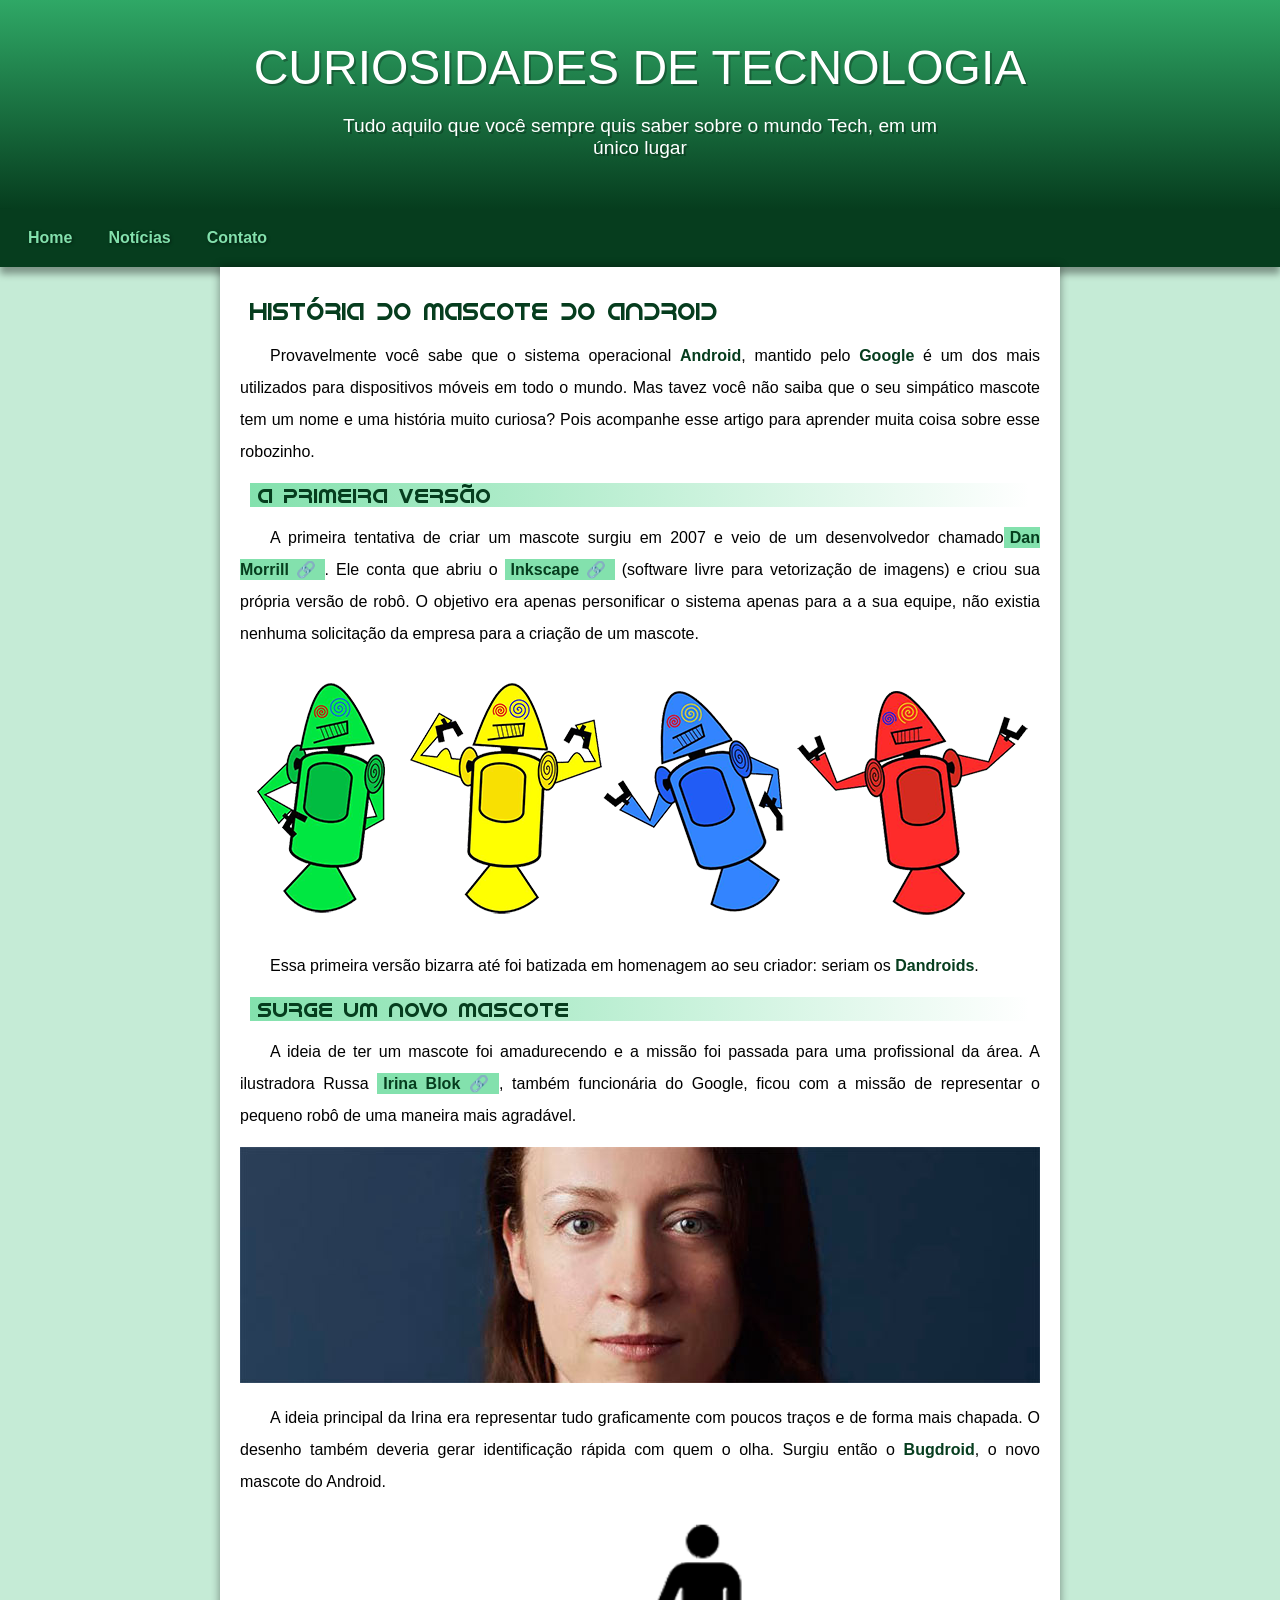
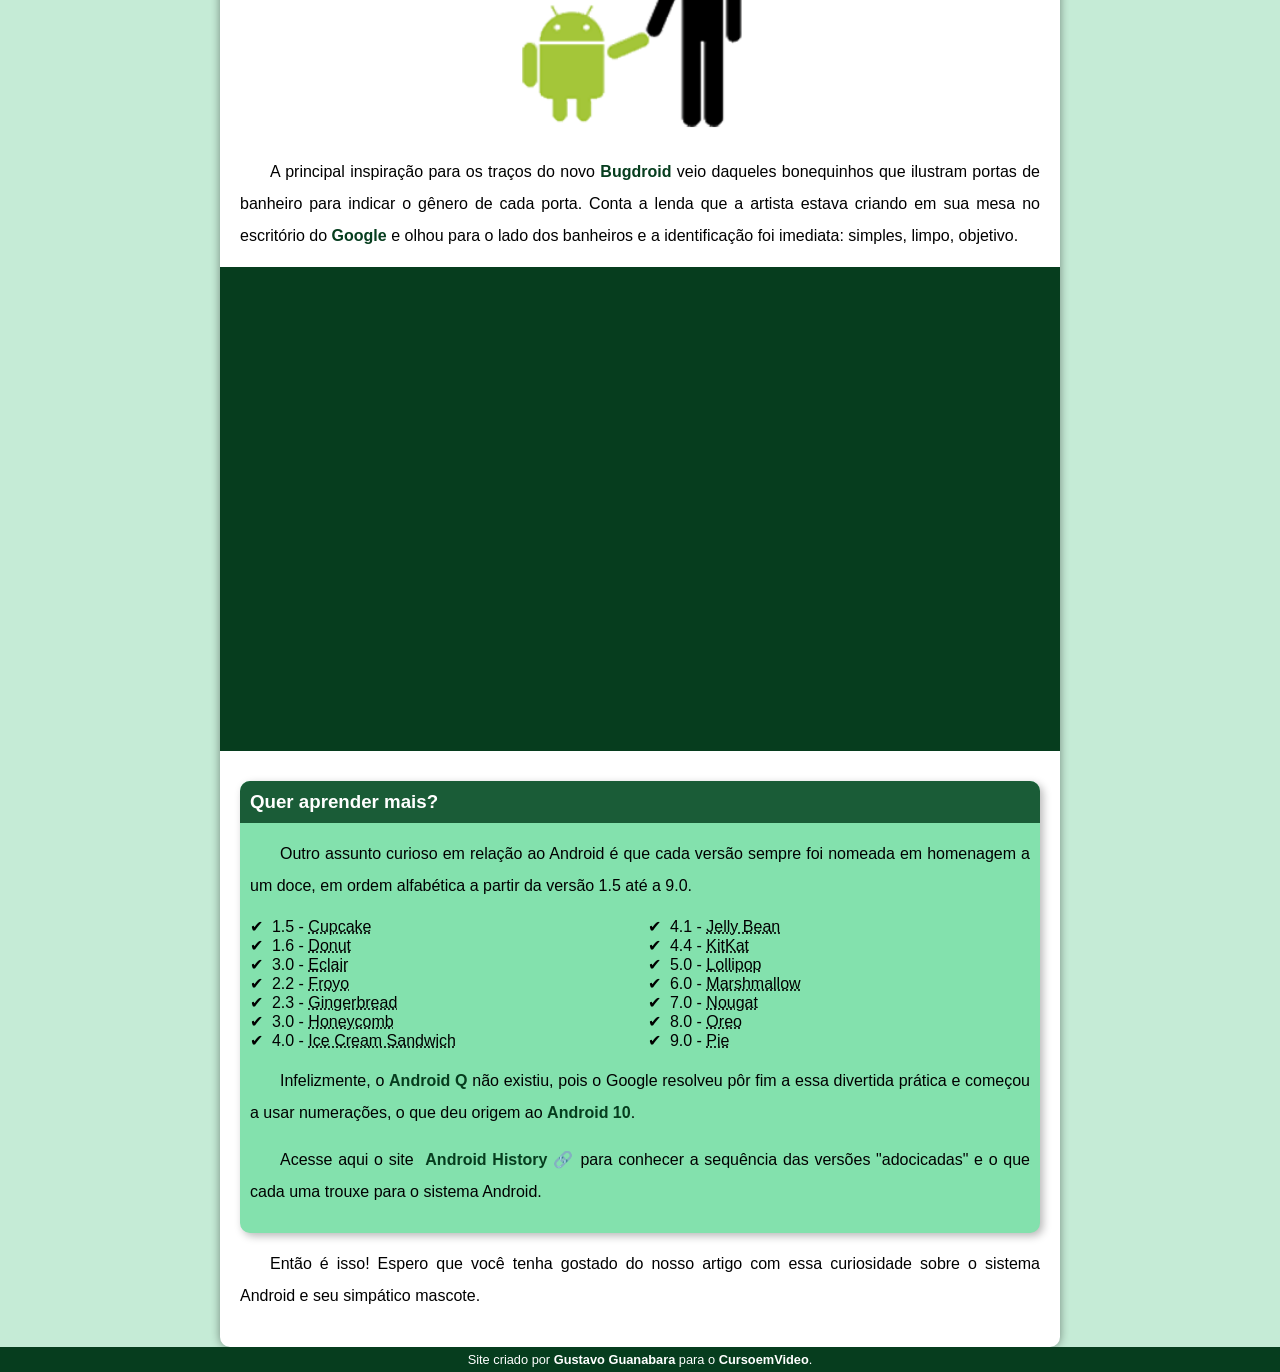
<file: index.html>
<!DOCTYPE html>
<html lang="pt-br">
<head>
    <meta charset="UTF-8">
    <meta name="viewport" content="width=device-width, initial-scale=1.0">
    <title>Curiosidades de Tecnologia</title>
    <link rel="shortcut icon" href="imagens/favicon.ico" type="image/x-icon">
    <link rel="stylesheet" href="style.css">
</head>
<body>
    <header>
        <h1>CURIOSIDADES DE TECNOLOGIA</h1>
        <p>Tudo aquilo que você sempre quis saber sobre o mundo Tech, em um único lugar</p>
    </header>
    <nav>
     <ul>
         <li><a href="#">Home</a></li>
         <li><a href="#">Notícias</a></li>
        <li><a href="#">Contato</a></li>
    </ul>
    </nav>
    <main>
        <article>
        <h1>História do Mascote do Android</h1>
        <p>Provavelmente você sabe que o sistema operacional <strong>Android</strong>, mantido pelo <strong>Google</strong> é um dos mais utilizados para dispositivos móveis em todo o mundo. Mas tavez você não saiba que o seu simpático mascote tem um nome e uma história muito curiosa? Pois acompanhe esse artigo para aprender muita coisa sobre esse robozinho.</p>

        <h2>A primeira versão</h2>
        <p>A primeira tentativa de criar um mascote surgiu em 2007 e veio de um desenvolvedor chamado<a href="https://androidcommunity.com/dan-morrill-shows-us-the-android-mascot-that-almost-was-20130103/" target="_blank" class="externo">Dan Morrill</a>. Ele conta que abriu o <a href="https://inkscape.org/" target="_blank"class="externo">Inkscape</a> (software livre para vetorização de imagens) e criou sua própria versão de robô. O objetivo era apenas personificar o sistema apenas para a a sua equipe, não existia nenhuma solicitação da empresa para a criação de um mascote.</p>

        <picture>
            <source media="(max-width:670px )" srcset="imagens/dan-droids-pq.png">
            <img src="imagens/dan-droids.png" alt="android.png"></picture>
        
        <p>
        Essa primeira versão bizarra até foi batizada em homenagem ao seu criador: seriam os <strong>Dandroids</strong>.</p>
            
        <h2>Surge um novo mascote</h2>

            <p>A ideia de ter um mascote foi amadurecendo e a missão foi passada para uma profissional da área. A ilustradora Russa <a href="https://www.irinablok.com/android" target="_blank" class="externo">Irina Blok</a>, também funcionária do Google, ficou com a missão de representar o pequeno robô de uma maneira mais agradável.</p>

            <picture>
                <source media="(max-width:670px )" srcset="imagens/irina-blok-pq.jpg">
                <img src="imagens/irina-blok.jpg" alt="Irina Blok"></picture>

            <p>A ideia principal da Irina era representar tudo graficamente com poucos traços e de forma mais chapada. O desenho também deveria gerar identificação rápida com quem o olha. Surgiu então o <strong>Bugdroid</strong>, o novo mascote do Android.</p>

            <img src="imagens/bugdroid.png" class="pequena" alt="">

            <p>A principal inspiração para os traços do novo <strong>Bugdroid</strong> veio daqueles bonequinhos que ilustram portas de banheiro para indicar o gênero de cada porta. Conta a lenda que a artista estava criando em sua mesa no escritório do <strong>Google</strong> e olhou para o lado dos banheiros e a identificação foi imediata: simples, limpo, objetivo.</p>

            <div class="video">
                <iframe width="560" height="315" src="https://www.youtube.com/embed/l2UDgpLz20M?si=ytkxEfBq6f6E6TZj" title="YouTube video player" frameborder="0" allow="accelerometer; autoplay; clipboard-write; encrypted-media; gyroscope; picture-in-picture; web-share" referrerpolicy="strict-origin-when-cross-origin" allowfullscreen></iframe>
            </div>
            
            <aside>
                <h3>Quer aprender mais?</h3>
                <p>Outro assunto curioso em relação ao Android é que cada versão sempre foi nomeada em homenagem a um doce, em ordem alfabética a partir da versão 1.5 até a 9.0.</p>
                <ul>
                    <li>1.5 - <abbr title="Bolo de Copo">Cupcake</abbr></li>
                    <li>1.6 - <abbr title="Rosquinha">Donut</abbr></li>
                    <li>3.0 - <abbr title="Bomba">Eclair</abbr></li>
                    <li>2.2 - <abbr title="Iogurte Congelado">Froyo</abbr></li>
                    <li>2.3 - <abbr title="Biscoito de Gengibre">Gingerbread</abbr></li>
                    <li>3.0 - <abbr title="Favo de Mel">Honeycomb</abbr></li>
                    <li>4.0 - <abbr title="Sanduíche de Sorvete">Ice Cream Sandwich</abbr></li>
                    <li>4.1 - <abbr title="Jujuba">Jelly Bean</abbr></li>
                    <li>4.4 - <abbr title="KitKat">KitKat</abbr></li>
                    <li>5.0 - <abbr title="Pirulito">Lollipop</abbr></li>
                    <li>6.0 - <abbr title="Marshmallow">Marshmallow</abbr></li>
                    <li>7.0 - <abbr title="Torrone">Nougat</abbr></li>
                    <li>8.0 - <abbr title="Oreo">Oreo</abbr></li>
                    <li>9.0 - <abbr title="Torta">Pie</abbr></li>
                </ul>
                <p>
                    Infelizmente, o <strong>Android Q</strong> não existiu, pois o Google resolveu pôr fim a essa divertida prática e começou a usar numerações, o que deu origem ao <strong>Android 10</strong>.</p>

                    <p>Acesse aqui o site <a href="https://www.android.com/why-android/#/donut" target="_blank" class="externo">Android History</a>para conhecer a sequência das versões "adocicadas" e o que cada uma trouxe para o sistema Android.</p>
            </aside>
            
    <p>
    Então é isso! Espero que você tenha gostado do nosso artigo com essa curiosidade sobre o sistema Android e seu simpático mascote.
    </p>
    </article>
    </main>
    <footer>
        <p>Site criado por <a href="https://gustavoguanabara.github.io/" target="_blank">Gustavo Guanabara</a> para o <a href="https://www.youtube.com/cursoemvideo" target="_blank">CursoemVideo</a>.</p>
    </footer>
</body>
</html>
</file>
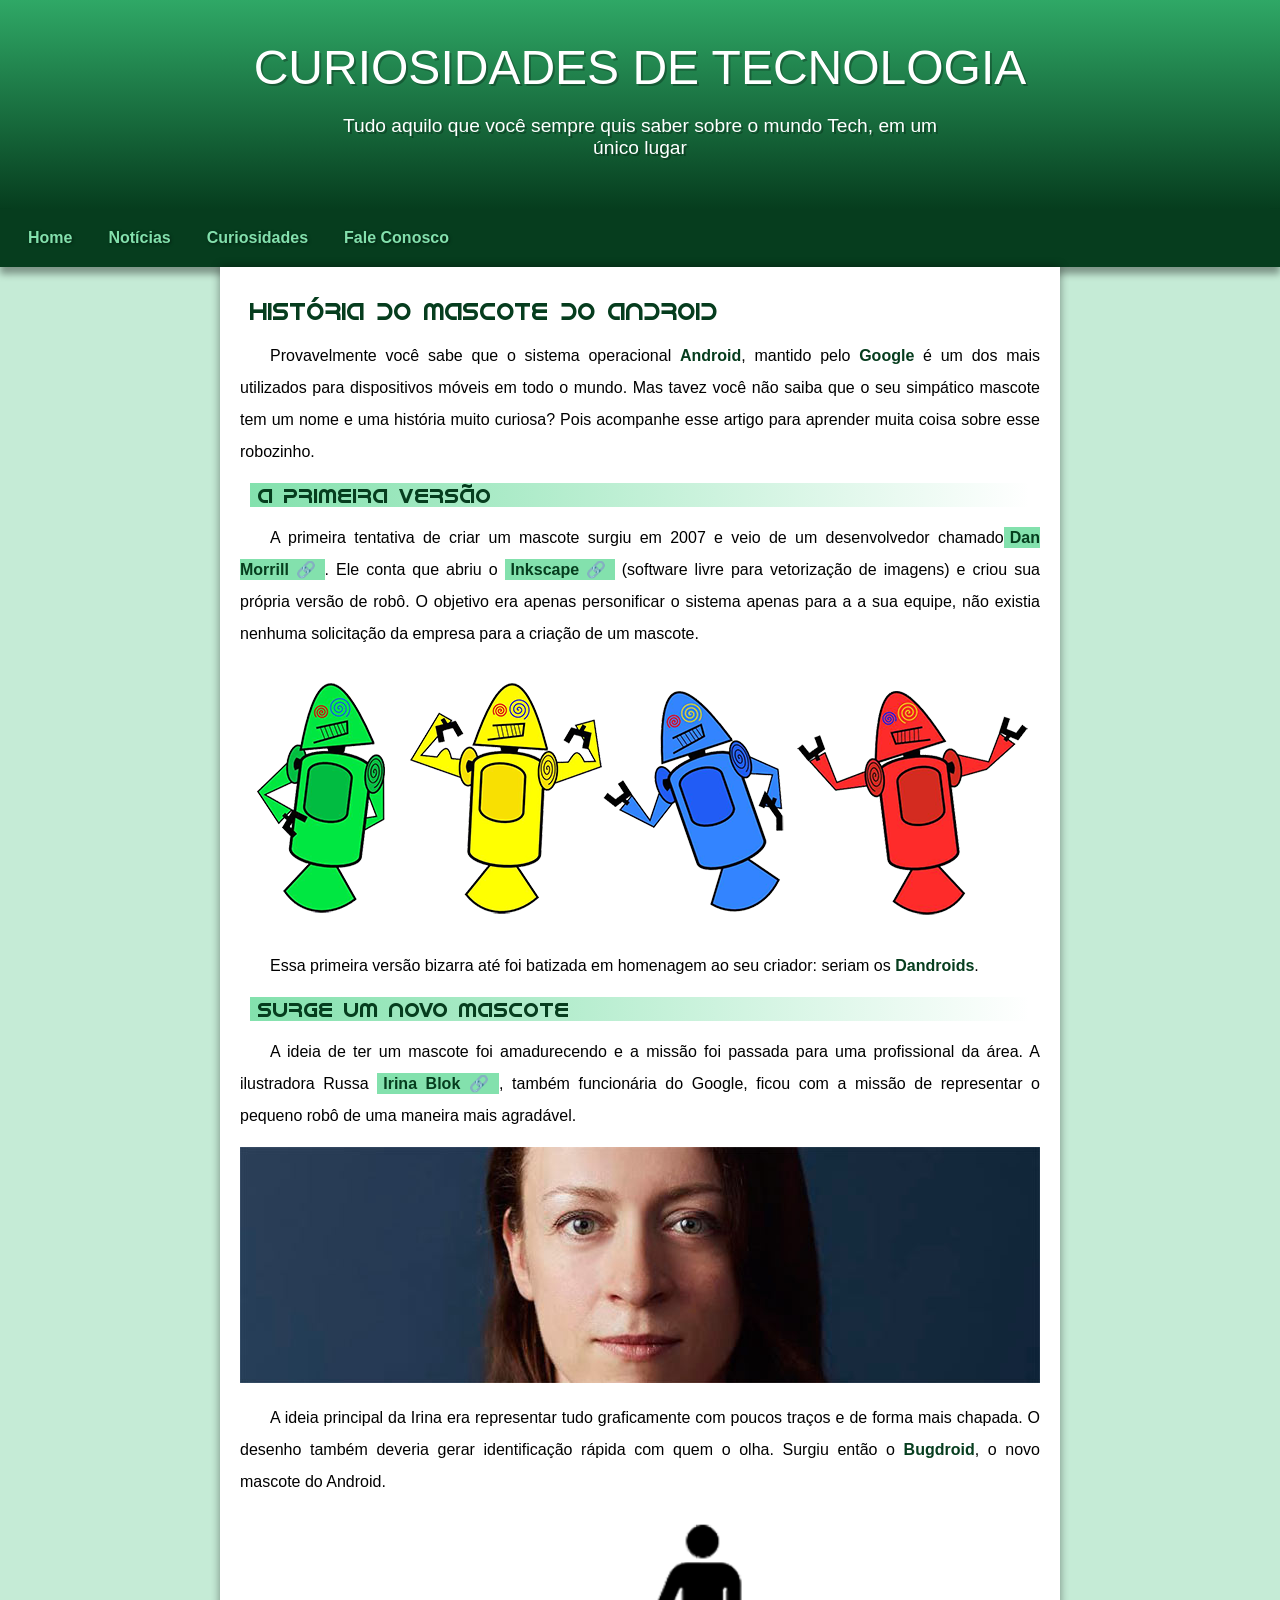
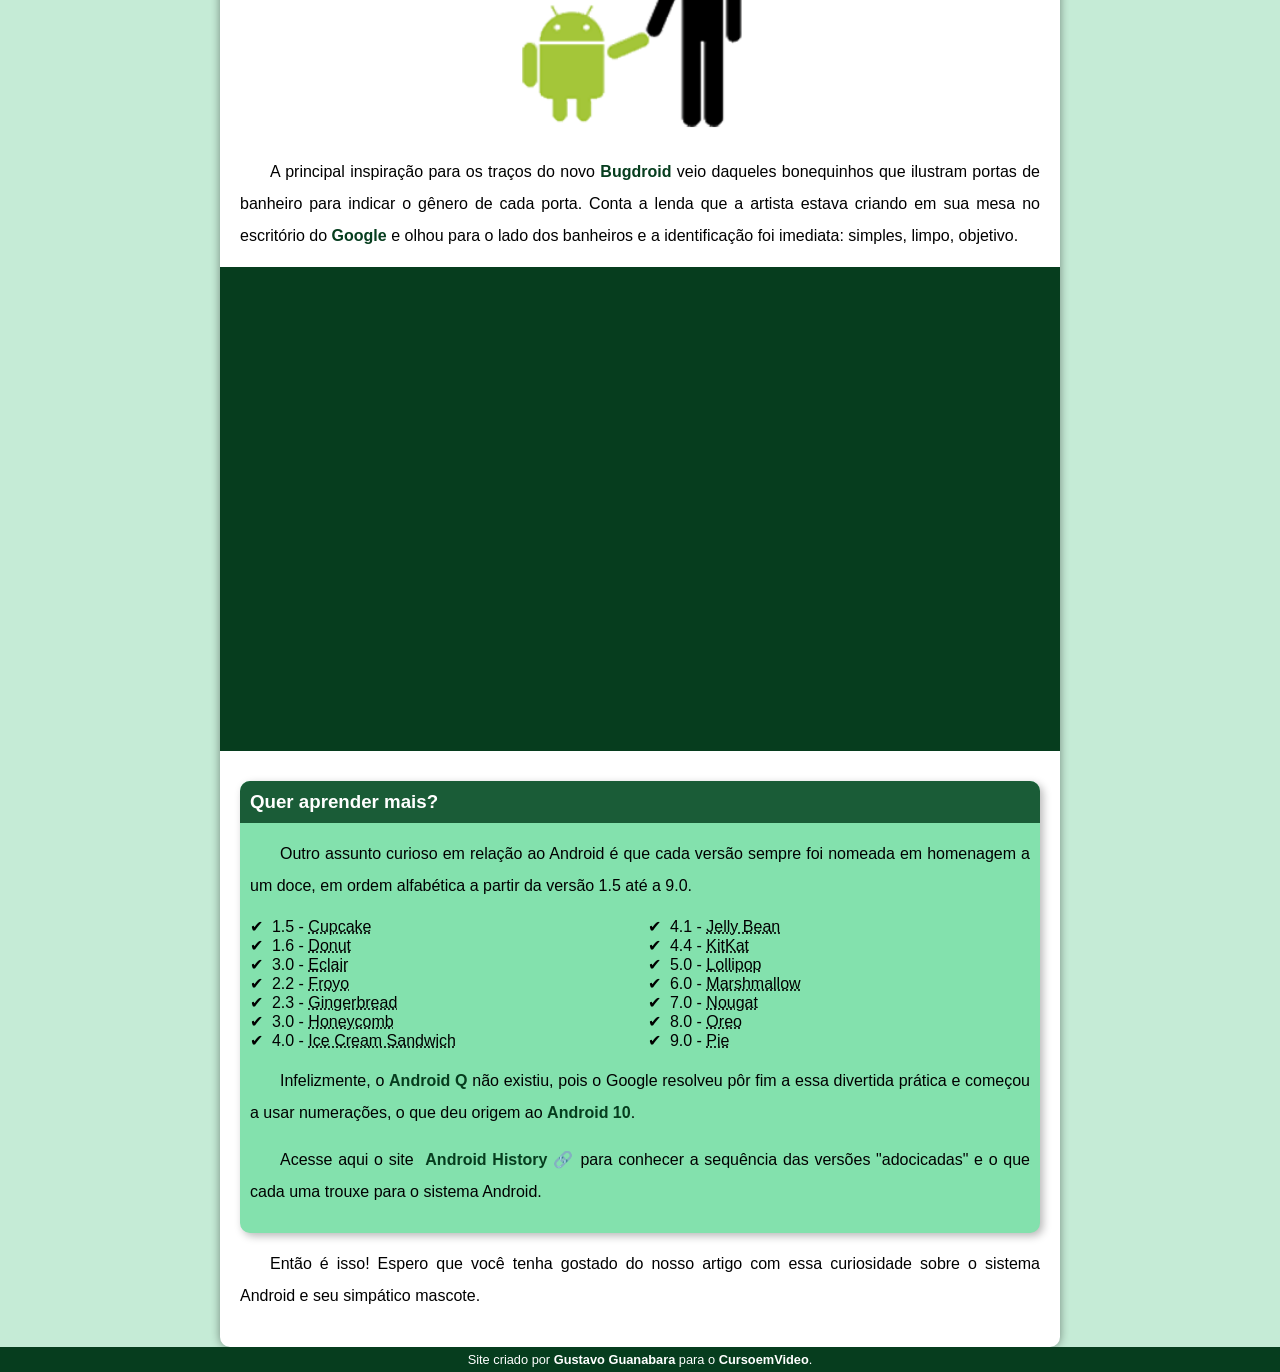
<file: index.html.html>
<!DOCTYPE html>
<html lang="pt-br">
<head>
    <meta charset="UTF-8">
    <meta name="viewport" content="width=device-width, initial-scale=1.0">
    <title>Curiosidades de Tecnologia</title>
    <link rel="shortcut icon" href="imagens/favicon.ico" type="image/x-icon">
    <link rel="stylesheet" href="style.css">
</head>
<body>
    <header>
        <h1>CURIOSIDADES DE TECNOLOGIA</h1>
        <p>Tudo aquilo que você sempre quis saber sobre o mundo Tech, em um único lugar</p>
    </header>
    <nav>
     <ul>
         <li><a href="#">Home</a></li>
         <li><a href="#">Notícias</a></li>
        <li><a href="#">Curiosidades</a></li>
        <li><a href="#">Fale Conosco</a></li>
    </ul>
    </nav>
    <main>
        <article>
        <h1>História do Mascote do Android</h1>
        <p>Provavelmente você sabe que o sistema operacional <strong>Android</strong>, mantido pelo <strong>Google</strong> é um dos mais utilizados para dispositivos móveis em todo o mundo. Mas tavez você não saiba que o seu simpático mascote tem um nome e uma história muito curiosa? Pois acompanhe esse artigo para aprender muita coisa sobre esse robozinho.</p>

        <h2>A primeira versão</h2>
        <p>A primeira tentativa de criar um mascote surgiu em 2007 e veio de um desenvolvedor chamado<a href="https://androidcommunity.com/dan-morrill-shows-us-the-android-mascot-that-almost-was-20130103/" target="_blank" class="externo">Dan Morrill</a>. Ele conta que abriu o <a href="https://inkscape.org/" target="_blank"class="externo">Inkscape</a> (software livre para vetorização de imagens) e criou sua própria versão de robô. O objetivo era apenas personificar o sistema apenas para a a sua equipe, não existia nenhuma solicitação da empresa para a criação de um mascote.</p>

        <picture>
            <source media="(max-width:670px )" srcset="imagens/dan-droids-pq.png">
            <img src="imagens/dan-droids.png" alt="android.png"></picture>
        
        <p>
        Essa primeira versão bizarra até foi batizada em homenagem ao seu criador: seriam os <strong>Dandroids</strong>.</p>
            
        <h2>Surge um novo mascote</h2>

            <p>A ideia de ter um mascote foi amadurecendo e a missão foi passada para uma profissional da área. A ilustradora Russa <a href="https://www.irinablok.com/android" target="_blank" class="externo">Irina Blok</a>, também funcionária do Google, ficou com a missão de representar o pequeno robô de uma maneira mais agradável.</p>

            <picture>
                <source media="(max-width:670px )" srcset="imagens/irina-blok-pq.jpg">
                <img src="imagens/irina-blok.jpg" alt="Irina Blok"></picture>

            <p>A ideia principal da Irina era representar tudo graficamente com poucos traços e de forma mais chapada. O desenho também deveria gerar identificação rápida com quem o olha. Surgiu então o <strong>Bugdroid</strong>, o novo mascote do Android.</p>

            <img src="imagens/bugdroid.png" class="pequena" alt="">

            <p>A principal inspiração para os traços do novo <strong>Bugdroid</strong> veio daqueles bonequinhos que ilustram portas de banheiro para indicar o gênero de cada porta. Conta a lenda que a artista estava criando em sua mesa no escritório do <strong>Google</strong> e olhou para o lado dos banheiros e a identificação foi imediata: simples, limpo, objetivo.</p>

            <div class="video">
                <iframe width="560" height="315" src="https://www.youtube.com/embed/l2UDgpLz20M?si=ytkxEfBq6f6E6TZj" title="YouTube video player" frameborder="0" allow="accelerometer; autoplay; clipboard-write; encrypted-media; gyroscope; picture-in-picture; web-share" referrerpolicy="strict-origin-when-cross-origin" allowfullscreen></iframe>
            </div>
            
            <aside>
                <h3>Quer aprender mais?</h3>
                <p>Outro assunto curioso em relação ao Android é que cada versão sempre foi nomeada em homenagem a um doce, em ordem alfabética a partir da versão 1.5 até a 9.0.</p>
                <ul>
                    <li>1.5 - <abbr title="Bolo de Copo">Cupcake</abbr></li>
                    <li>1.6 - <abbr title="Rosquinha">Donut</abbr></li>
                    <li>3.0 - <abbr title="Bomba">Eclair</abbr></li>
                    <li>2.2 - <abbr title="Iogurte Congelado">Froyo</abbr></li>
                    <li>2.3 - <abbr title="Biscoito de Gengibre">Gingerbread</abbr></li>
                    <li>3.0 - <abbr title="Favo de Mel">Honeycomb</abbr></li>
                    <li>4.0 - <abbr title="Sanduíche de Sorvete">Ice Cream Sandwich</abbr></li>
                    <li>4.1 - <abbr title="Jujuba">Jelly Bean</abbr></li>
                    <li>4.4 - <abbr title="KitKat">KitKat</abbr></li>
                    <li>5.0 - <abbr title="Pirulito">Lollipop</abbr></li>
                    <li>6.0 - <abbr title="Marshmallow">Marshmallow</abbr></li>
                    <li>7.0 - <abbr title="Torrone">Nougat</abbr></li>
                    <li>8.0 - <abbr title="Oreo">Oreo</abbr></li>
                    <li>9.0 - <abbr title="Torta">Pie</abbr></li>
                </ul>
                <p>
                    Infelizmente, o <strong>Android Q</strong> não existiu, pois o Google resolveu pôr fim a essa divertida prática e começou a usar numerações, o que deu origem ao <strong>Android 10</strong>.</p>

                    <p>Acesse aqui o site <a href="https://www.android.com/why-android/#/donut" target="_blank" class="externo">Android History</a>para conhecer a sequência das versões "adocicadas" e o que cada uma trouxe para o sistema Android.</p>
            </aside>
            
    <p>
    Então é isso! Espero que você tenha gostado do nosso artigo com essa curiosidade sobre o sistema Android e seu simpático mascote.
    </p>
    </article>
    </main>
    <footer>
        <p>Site criado por <a href="https://gustavoguanabara.github.io/" target="_blank">Gustavo Guanabara</a> para o <a href="https://www.youtube.com/cursoemvideo" target="_blank">CursoemVideo</a>.</p>
    </footer>
</body>
</html>
</file>
<file: style.css>
@charset "UTF-8";

@font-face {
        font-family: 'idroid';
        src: url('fontes/idroid.otf') format('opentype');
    }
:root{
    --cor0: #c5ebd6;
    --cor1: #83e1ad;
    --cor2: #3ddc84;
    --cor3: #2fa866;
    --cor4: #1a5c37;
    --cor5: #063d1e;

    --fonte-padrao: Arial, Helvetica, sans-serif;
    --fonte-destaque: "Bebas Neue", sans-serif;
  --fonte-android: 'idroid', serif;
}

*{
    margin: 0px;
    padding: 0px;
}

body{
    margin: 0;
    background-color: var(--cor0);
    font-family: Arial, Helvetica, sans-serif;
    background-attachment: fixed;
}

a.externo::after{
    content: '\00a0\1F517'
}


header{
    background-image: linear-gradient(to bottom, var(--cor3), var(--cor5));
    text-align: center;
    padding: 20px 10px 0px 10px;
    box-shadow: 4px 4px 9px 0px rgba(0, 0, 0, 0.384);
    margin: 0;
    min-height: 150px;
    padding-top: 40px;
}

header > h1{
    color: white;
    font-family: var(--fonte-destaque);
    font-size: 3em;
    font-weight: normal;
    margin-bottom:20px;
    text-shadow: 2px 2px 0px rgba(0, 0, 0, 0.267);
}
header > p{
    font-family: var(--fonte-padrao);
    font-size: 1.2em;
    color: white;
    max-width: 600px;
    padding-left: 10px;
    padding-right: 10px;
    margin: auto;
    padding-bottom: 50px; 
    text-shadow:  2px 2px 0px rgba(0, 0, 0, 0.267);
}

nav{
    margin: 0;
    background-color: var(--cor5);
    padding: 10px;
    box-shadow: 0px 7px 7px rgba(0, 0, 0, 0.363);
}

nav ul{
    list-style: none;
    padding: 10px;
    margin: 0;
    display: flex;
    gap: 20px;
}

nav a{
    text-decoration: none;
    color:var(--cor1);
    font-weight: bold;
    padding: 8px;
    border-radius: 5px;
     text-shadow: 1px 1px 3px rgba(0, 0, 0, 0.5);
     transition-duration: .5s;
}
nav a:hover{
    background-color: var(--cor3);
    color: var(--cor5);
}

main{
    background-color: white;
    max-width: 800px;
    min-width: 320px;
    padding: 20px;
    margin-bottom: 30px;  
    margin: auto;
    box-shadow: 0px 0px 10px rgba(0, 0, 0, 0.418);
    border-bottom-left-radius: 10px;
    border-bottom-right-radius: 10px;
}

main h1{
    font-family: var(--fonte-android);
    color: var(--cor5);
    margin: 10px;
    font-weight: normal;
}

main p{
    margin: 15px 0px;
    text-align: justify;
    text-indent: 30px;
    line-height: 2em;
    font-size: 1em;
}

main strong{
    color:var(--cor5);
    font-weight: bold;
}
main a{
    text-decoration: none;
    font-weight: bold;
    color: var(--cor5);
    background-color: var(--cor1);
    padding: 2px 6px;
}

main a:hover{
    text-decoration: underline;
    background-color: var(--cor1);
}


main h2{   
    font-family: var(--fonte-android);
    color: var(--cor4);
    font-size: 1.3em;
    font-weight: normal;
    background-image:linear-gradient( to right, var(--cor1), transparent);
     text-indent: 8px;
}

main h2{
    font-family: var(--fonte-android);
    color: var(--cor5);
    margin: 10px;

}

main img{
    width: 100%;
}

main img.pequena{
    max-width: 350px;
    display: block;
    margin: auto;
}

div.video{
    background-color: var(--cor5);
    margin: 0px -20px 30px -20px;
   padding: 20px;
   padding-bottom: 58%;

   position: relative;
}

div.video iframe{
    position: absolute;
    top: 5%;
    left: 5%;
    width: 90%; 
    height: 90%;
}

aside{
    background-color: var(--cor1);
    padding: 10px;
    border-radius: 10px;
    box-shadow: 3px 3px 8px rgba(0, 0, 0, 0.281);
}

aside ul{
    list-style-type: '\2714\00a0\00a0';
    list-style-position: inside;
    columns: 2;
}

aside h3{
    background-color: var(--cor4);
    color: white;
    padding: 10px;
    margin: -10px -10px 0px -10px;
    border-radius:10px 10px 0px 0px;
}

footer{
    background-color: var(--cor5);
    color: white;
    text-align: center;
    font-size: 0.8em;
    padding: 5px;
}

footer > p > a{
    color:white;
    text-decoration: none;
    font-weight: bolder;
}
</file>
